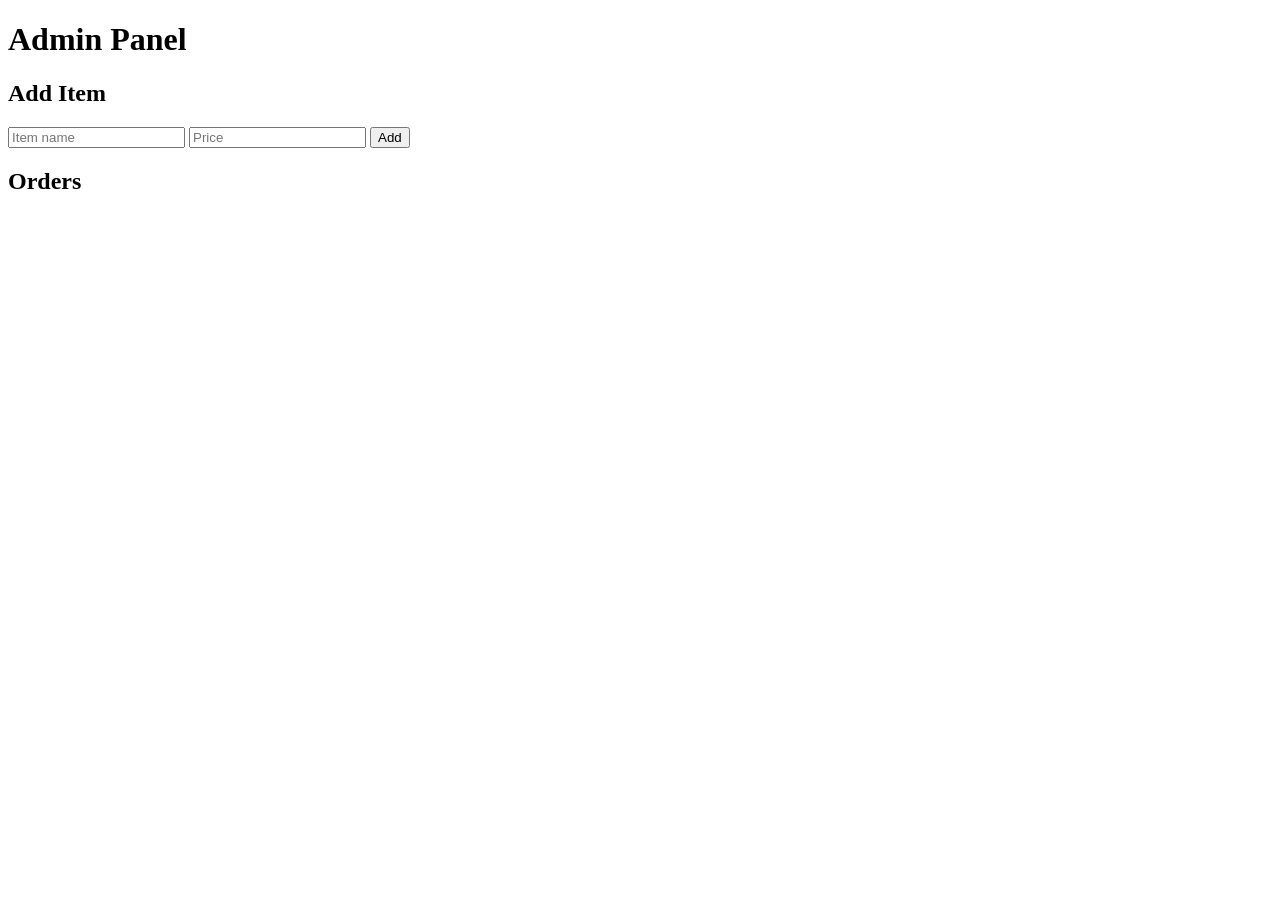
<file: backend/routes/frontend/admin.html>
<!DOCTYPE html>
<html>
<head>
    <title>Admin</title>
</head>
<body>

<h1>Admin Panel</h1>

<h2>Add Item</h2>
<input id="name" placeholder="Item name">
<input id="price" placeholder="Price">
<button onclick="addItem()">Add</button>

<h2>Orders</h2>
<div id="orders"></div>

<script>
// Add menu item
function addItem(){
    fetch('http://127.0.0.1:5000/menu/add', {
        method: 'POST',
        headers: {'Content-Type': 'application/json'},
        body: JSON.stringify({
            name: document.getElementById('name').value,
            price: document.getElementById('price').value
        })
    })
    .then(res => res.json())
    .then(data => alert(data.message));
}

// Get orders
fetch('http://127.0.0.1:5000/orders')
.then(res => res.json())
.then(data => {
    let html = '';
    data.forEach(order => {
        html += `<p>Order ID: ${order.id} | Total: ₹${order.total}</p>`;
    });
    document.getElementById('orders').innerHTML = html;
});
</script>

</body>
</html>
</file>
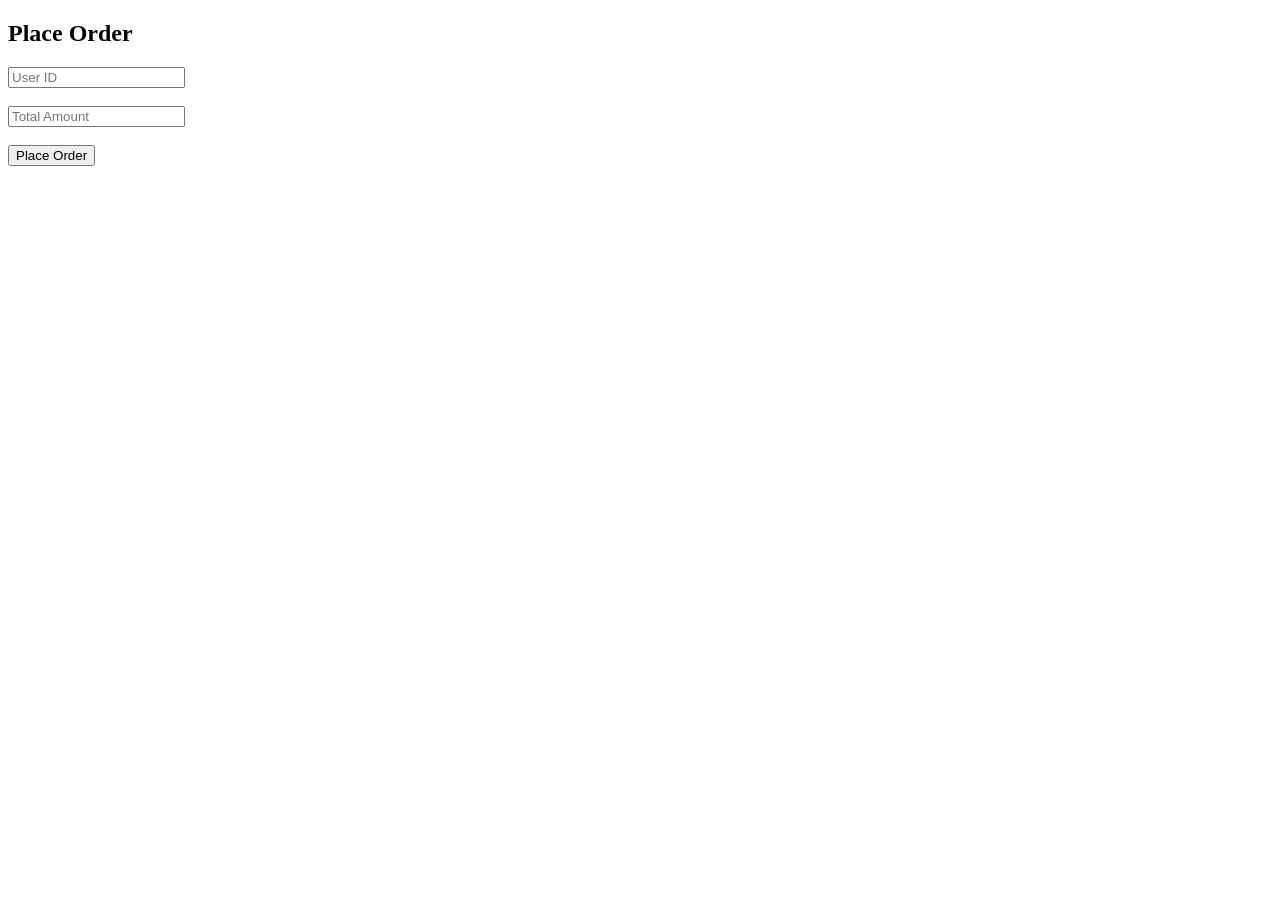
<file: backend/routes/frontend/cart.html>
<!DOCTYPE html>
<html>
<body>

<h2>Place Order</h2>

<input id="user_id" placeholder="User ID"><br><br>
<input id="total" placeholder="Total Amount"><br><br>

<button onclick="order()">Place Order</button>

<script>
function order() {
    fetch('http://127.0.0.1:5000/order', {
        method: 'POST',
        headers: {'Content-Type': 'application/json'},
        body: JSON.stringify({
            user_id: document.getElementById('user_id').value,
            total: document.getElementById('total').value
        })
    })
    .then(res => res.json())
    .then(data => alert(data.message));
}
</script>

</body>
</html>
</file>
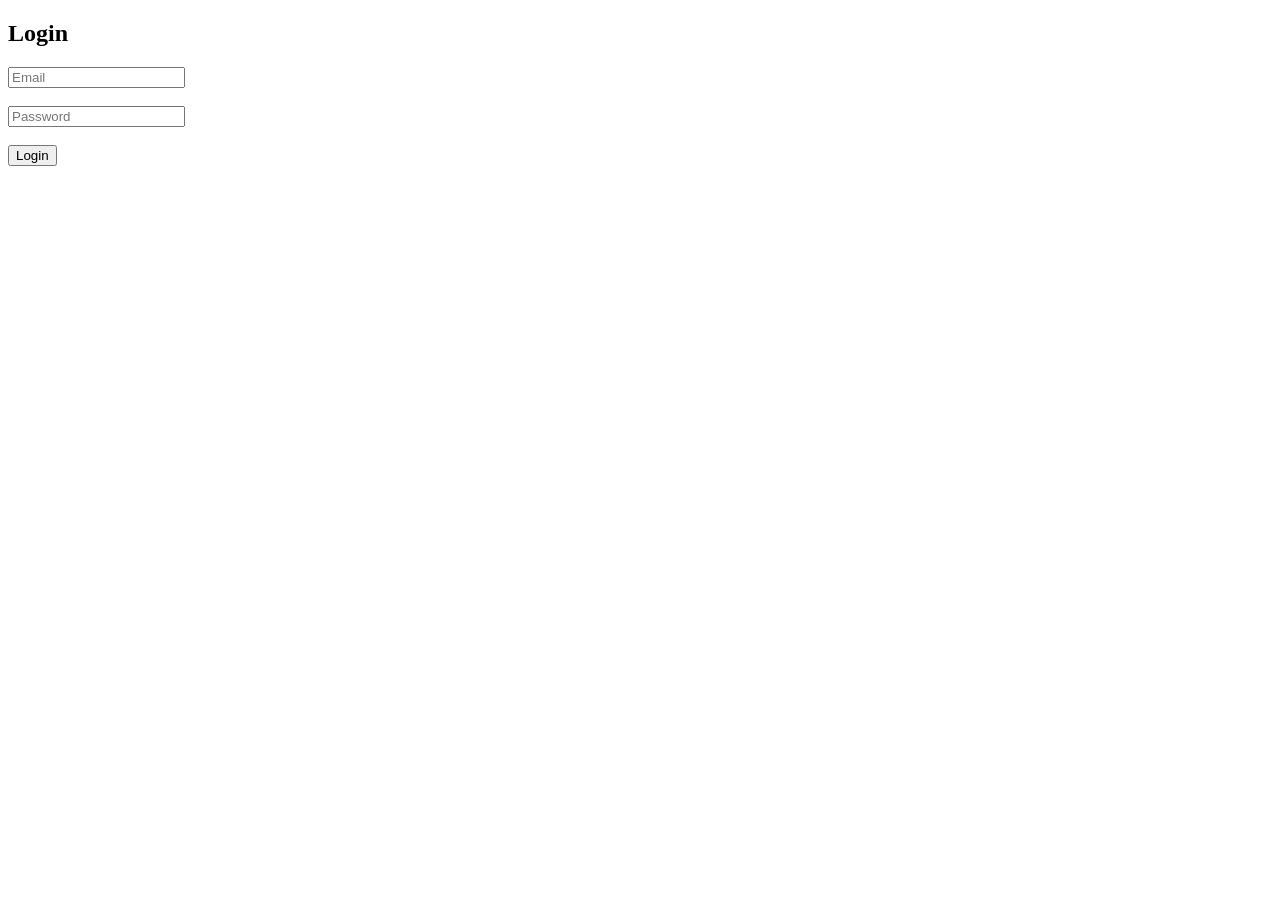
<file: backend/routes/frontend/login.html>
<!DOCTYPE html>
<html>
<body>

<h2>Login</h2>

<input id="email" placeholder="Email"><br><br>
<input id="password" placeholder="Password" type="password"><br><br>

<button onclick="login()">Login</button>

<script>
function login() {
    fetch('http://127.0.0.1:5000/login', {
        method: 'POST',
        headers: {'Content-Type': 'application/json'},
        body: JSON.stringify({
            email: document.getElementById('email').value,
            password: document.getElementById('password').value
        })
    })
    .then(res => res.json())
    .then(data => alert(data.message));
}
</script>

</body>
</html>
</file>
